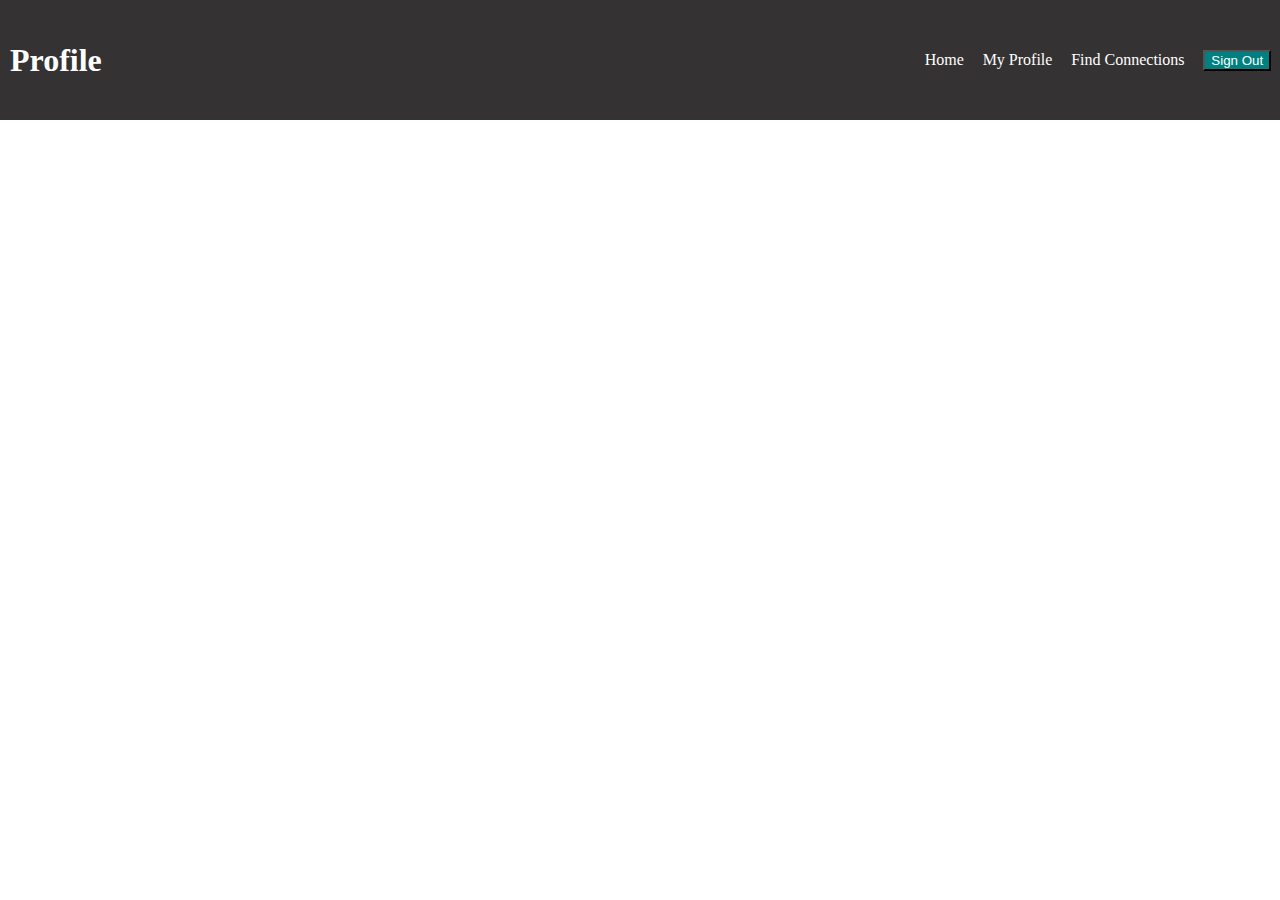
<file: Flex Navbar/index.html>
<!DOCTYPE html>
<html lang="en">
<head>
    <meta charset="UTF-8">
    <meta http-equiv="X-UA-Compatible" content="IE=edge">
    <meta name="viewport" content="width=device-width, initial-scale=1.0">
   <link rel="stylesheet" href="style.css">
    <title>Flex Navbar</title>
</head>
<body>
    <div class="nav">
        <h1 class="nav-title">Profile</h1>
        <ul class="nav-links">
            <li><a href="#">Home</a></li>
            <li><a href="#" class="active">My Profile</a></li>
            <li><a href="#">Find Connections</a></li>
            <li><button class="btn">Sign Out</button></li>
        </ul>
        <!--STYLE FIX REQUIRED: list items are not displayed horizontally in Navbar.-->
    </div>
</body>
</html>
</file>
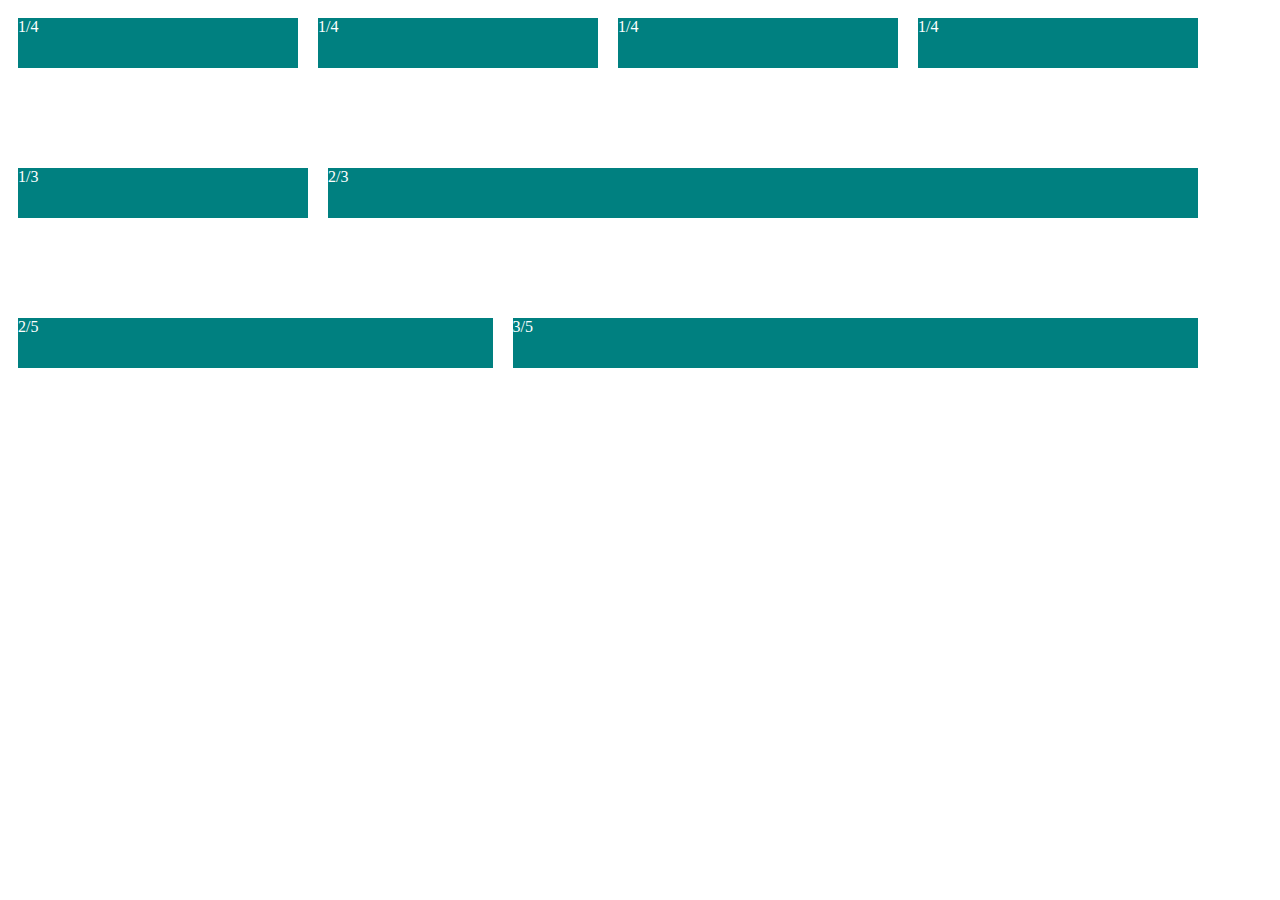
<file: Flexible Columns/index.html>
<!DOCTYPE html>
<html lang="en">
<head>
    <meta charset="UTF-8">
    <meta http-equiv="X-UA-Compatible" content="IE=edge">
    <meta name="viewport" content="width=device-width, initial-scale=1.0">
    <link rel="stylesheet" href="style.css">
    <title>Flexible Columns</title>
</head>
<body>
    <div class="row">
        <div class="col">1/4</div>
        <div class="col">1/4</div>
        <div class="col">1/4</div>
        <div class="col">1/4</div>
    </div>
    <div class="row">
        <div class="col">1/3</div> 
        <div class="col-2">2/3</div>
    </div>
    <div class="row">
        <div class="col-2">2/5</div>
        <div class="col-3">3/5</div>
    </div>
    <!-- This is a comment. -->
</body>
</html>
</file>
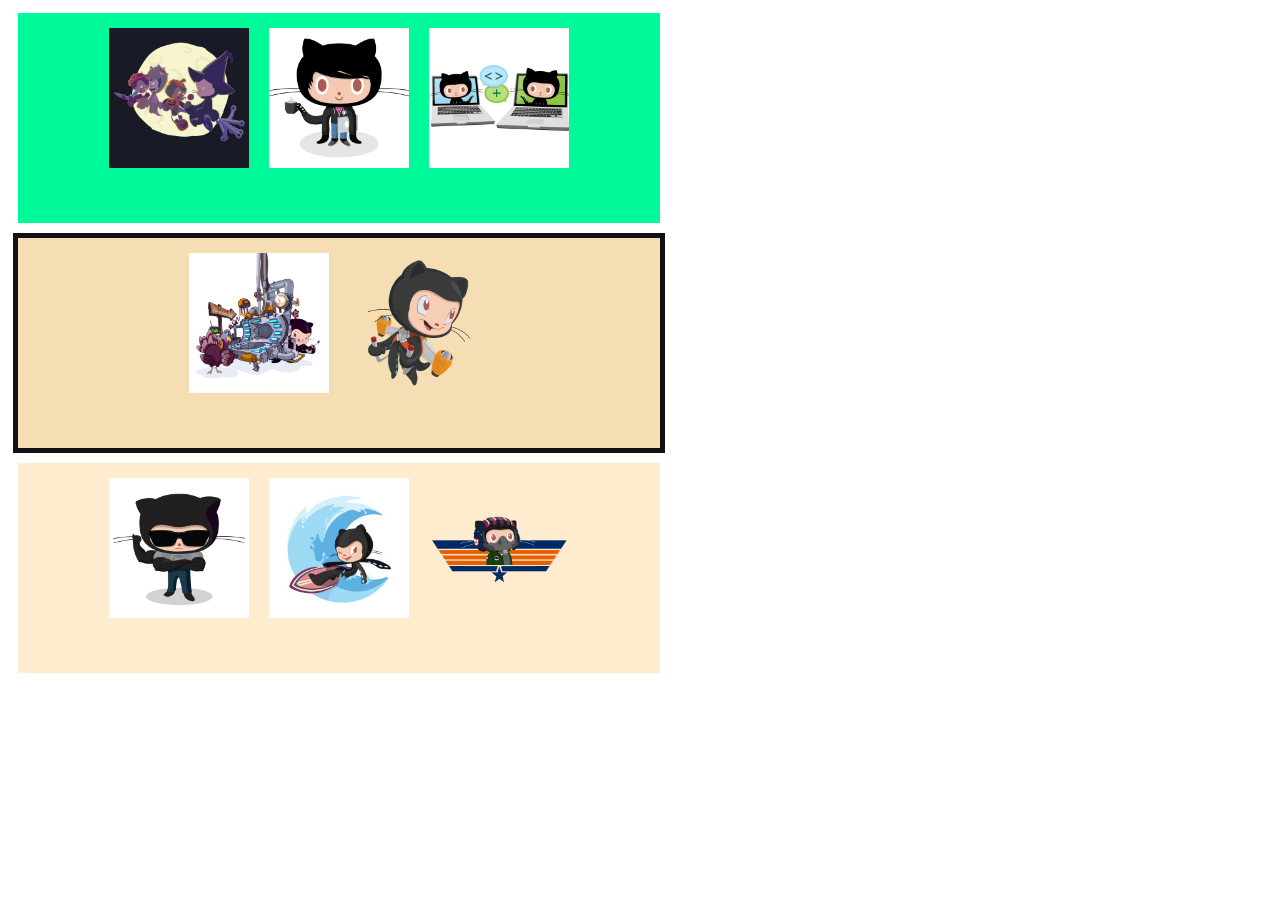
<file: Github Blocks/index.html>
<!DOCTYPE html>
<html lang="en">

<head>
    <meta charset="UTF-8">
    <meta http-equiv="X-UA-Compatible" content="IE=edge">
    <meta name="viewport" content="width=device-width, initial-scale=1.0">
    <link rel="stylesheet" href="style.css">
    <title>Github Blocks</title>
</head>

<body>
    <!--Practice Box Model properties: padding, border and margin-->
    <!--Practice using Flexbox-->
    <!--Practice using different values of justify-content-->
    <div id="block1">

        <img class="octocat" src="Octodex/bewitchedtocat.jpg" alt="Halloween Octocat">
        <img class="octocat" src="Octodex/codercat.jpg" alt="Coder Octocat">
        <img class="octocat" src="Octodex/collabocats.jpg" alt="Octocat Collaborating">

    </div>

    <div id="block2">

        <img class="octocat" src="Octodex/gobbleotron.gif" alt="Turkey and Octocat">
        <img class="octocat" src="Octodex/jetpacktocat.png" alt="Octocat with a Jetpack">

    </div>
    
    <div id="block3">

        <img class="octocat" src="Octodex/steroidtocat.png" alt="Octocat on Steroids">
        <img class="octocat" src="Octodex/surftocat.png" alt="Octocat Surfing">
        <img class="octocat" src="Octodex/topguntocat.png" alt="Tom Cruise Octocat">

    </div>
</body>

</html>
</file>
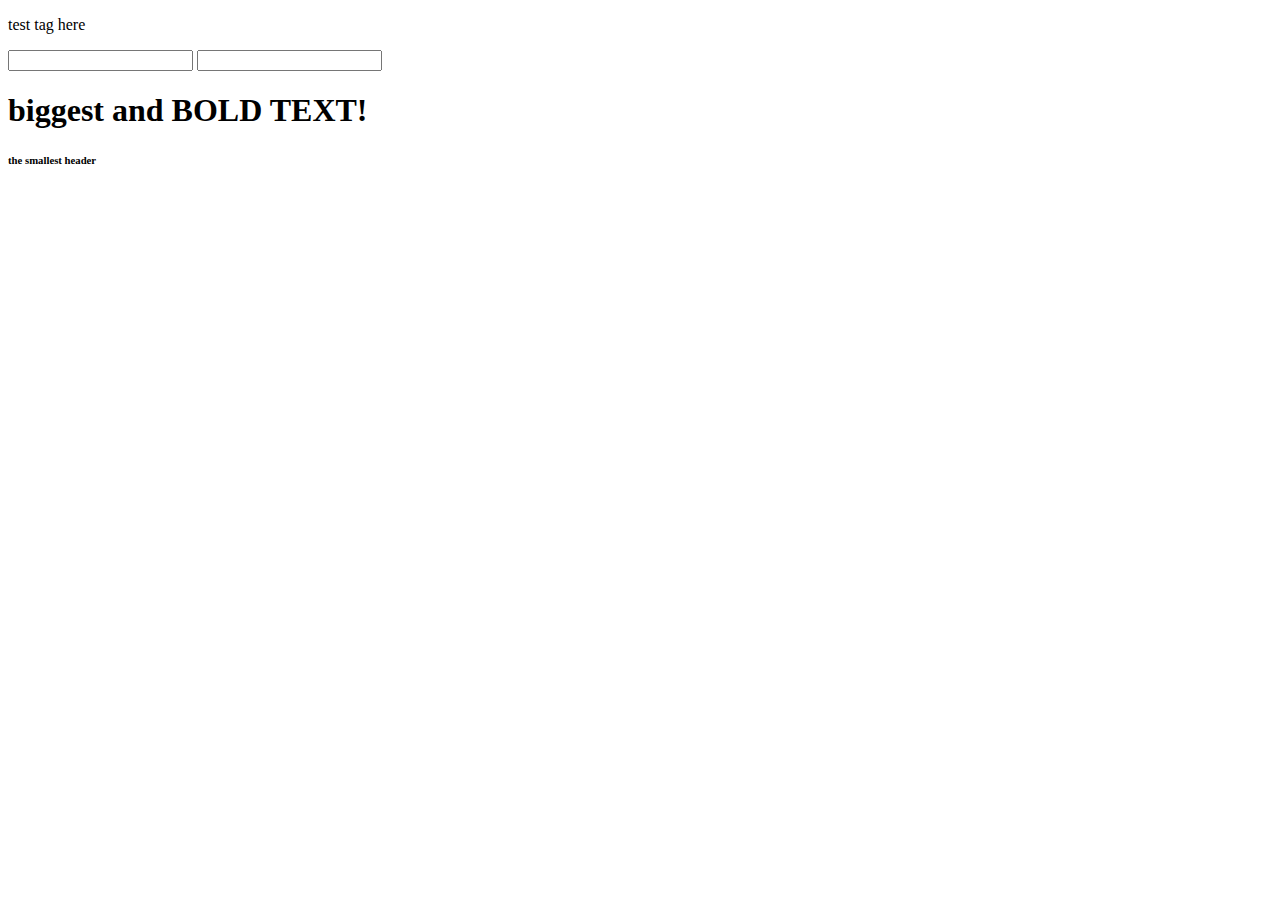
<file: Index/index.html>
<!DOCTYPE html>
<html lang="en">
<head>
    <meta charset="UTF-8">
    <meta http-equiv="X-UA-Compatible" content="IE=edge">
    <meta name="viewport" content="width=<device-width>, initial-scale=1.0">
    <title>super fun awesome webpage</title>
</head>
<body>
    <p>test tag here</p>
    <form>
        <input type="text"> 
        
        <input type="number">
    </form>

</body>   
    <h1>biggest and BOLD TEXT!</h1>
    
    <h6>the smallest header</h6>
    <a href="http://www.thebestdinosaur.com"></a>


</html>
</file>
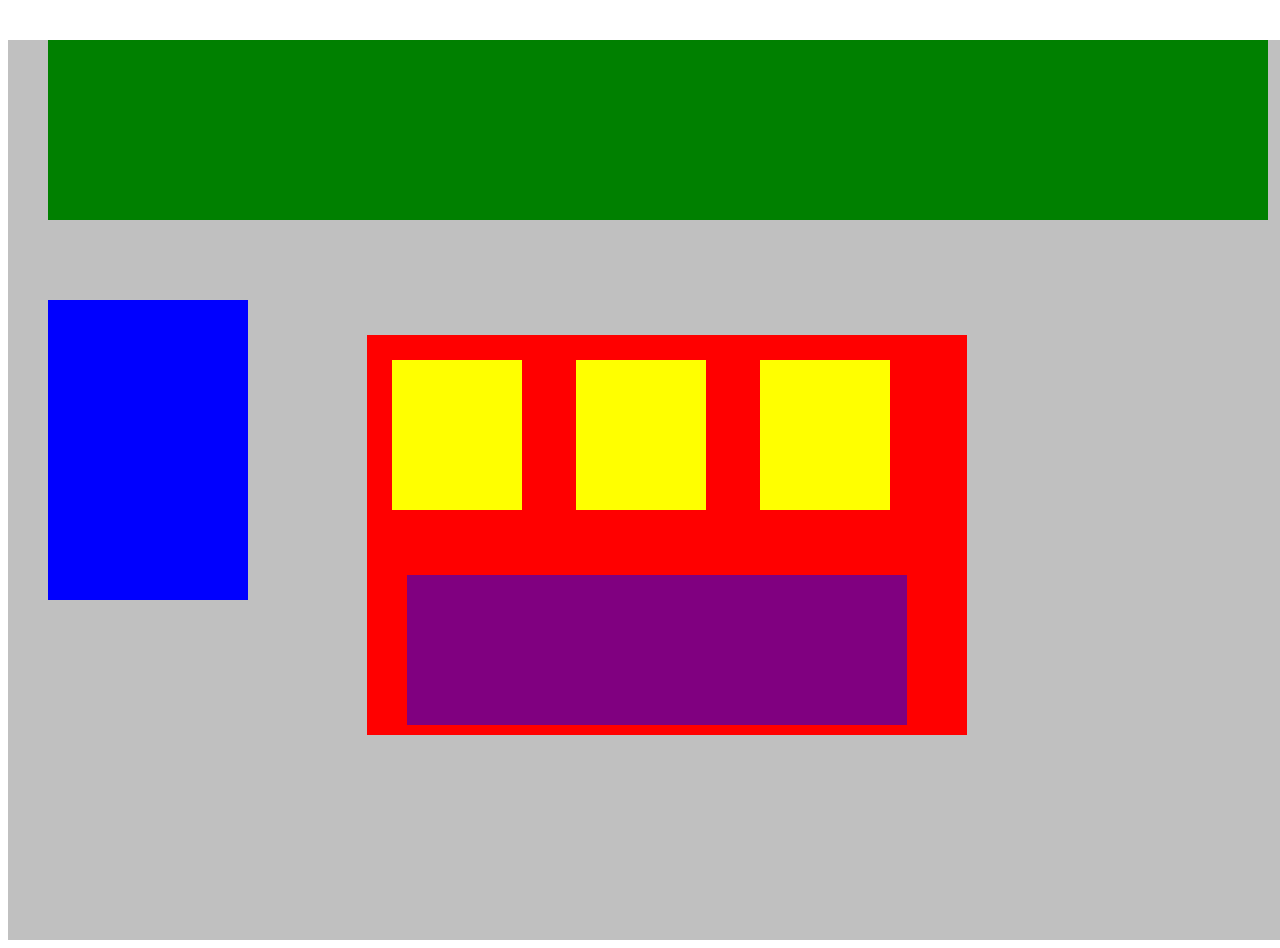
<file: Plotting Our Blocks/index.html>
<!DOCTYPE html>
<html lang="en">

<head>
    <title>Position Practice</title>
    <link rel="stylesheet" type="text/css" href="style.css">
</head>

<body>
    <div class="container">
        <div class="top-nav"></div>
        <div class="side-nav"></div>
        <div class="main">
            <div class="sub-content"></div>
            <div class="sub-content"></div>
            <div class="sub-content"></div>
            <div id="advertisement"></div>
        </div>
    </div>
</body>

</html>
</file>
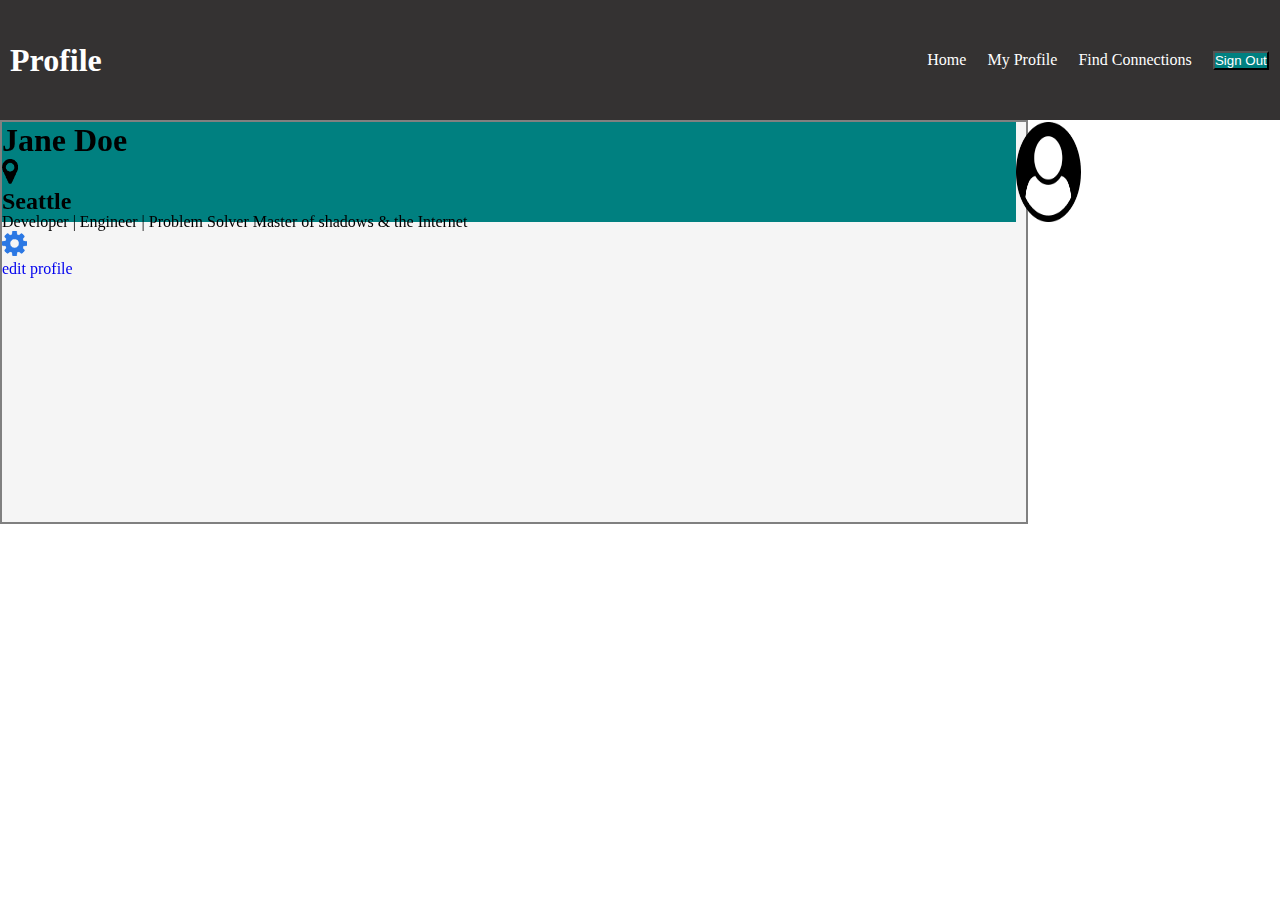
<file: Profile Page/index.html>
<!DOCTYPE html>
<html lang="en">
<head>

    <meta charset="UTF-8">
    <meta http-equiv="X-UA-Compatible" content="IE=edge">
    <meta name="viewport" content="width=device-width, initial-scale=1.0">
   <link rel="stylesheet" href="style.css">
    <title>Profile Page</title>
</head>
<body>
    <div class="nav">
        <h1 class="nav-title">Profile</h1>
        <ul class="nav-links">
            <li><a href="#">Home</a></li>
            <li><a href="#" class="active">My Profile</a></li>
            <li><a href="#">Find Connections</a></li>
            <li><button class="btn">Sign Out</button></li>
        </ul>
    </div>
    <div id="container">
        <div id="teal">
        </div>
        <div id="profilePic">
            <img class= "profilePic" src="icons/user-circle.png" alt="Profile Picture">
        </div>
        <div id="text">
            <h1>Jane Doe</h1>
            <div>
                <img class="mapMarker" src="icons/map-marker.png" alt="Map Marker">
            </div>
            <h2>Seattle</h2>
                <p>Developer | Engineer | Problem Solver 
                   Master of shadows & the Internet
                </p>
            <div>
                <img class="gear" src="icons/gear.png" alt="gear">
            </div>
            <a href="url">edit profile</a>
        </div>
    </div>
</body>
</html>
<!--WORK IN PROGRESS-->
</file>
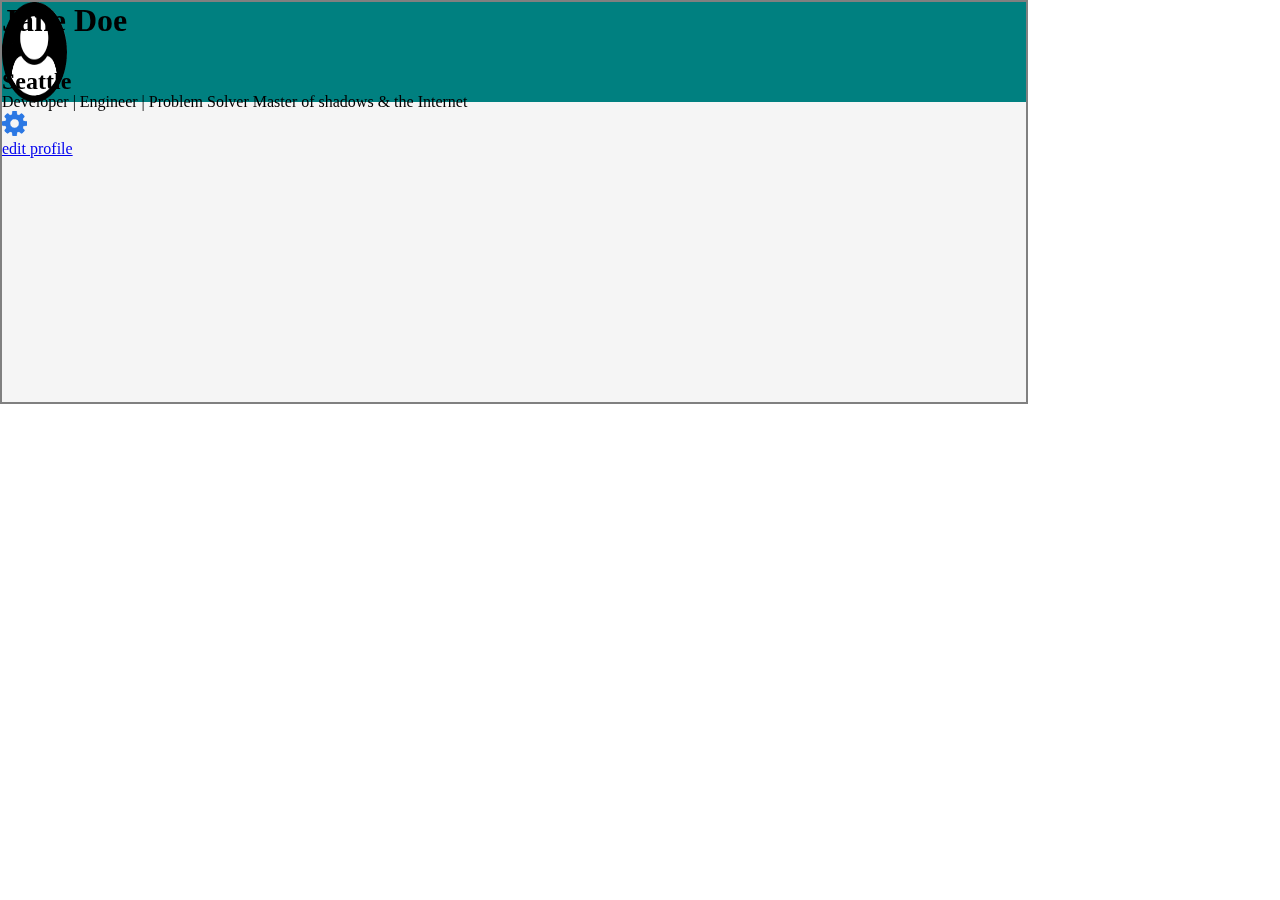
<file: User Card/index.html>
<!DOCTYPE html>
<html lang="en">
<head>
    <meta charset="UTF-8">
    <meta http-equiv="X-UA-Compatible" content="IE=edge">
    <meta name="viewport" content="width=device-width, initial-scale=1.0">
    <link rel="stylesheet" href="style.css">
    <title>Profile</title>
</head>
<body>
    <!--Everything is just tossed in-->
    <div id="container">
        <div id="teal">
        </div>
        <div id="profilePic">
            <img class= "profilePic" src="icons/user-circle.png" alt="Profile Picture">
        </div>
        <div id="text">
            <h1>Jane Doe</h1>
            <div>
                <img class="mapMarker" src="icons/map-marker.png" alt="Map Marker">
            </div>
            <h2>Seattle</h2>
                <p>Developer | Engineer | Problem Solver 
                   Master of shadows & the Internet
                </p>
            <div>
                <img class="gear" src="icons/gear.png" alt="gear">
            </div>
            <a href="url">edit profile</a>
            
        </div>
    </div>
</body>
</html>
</file>
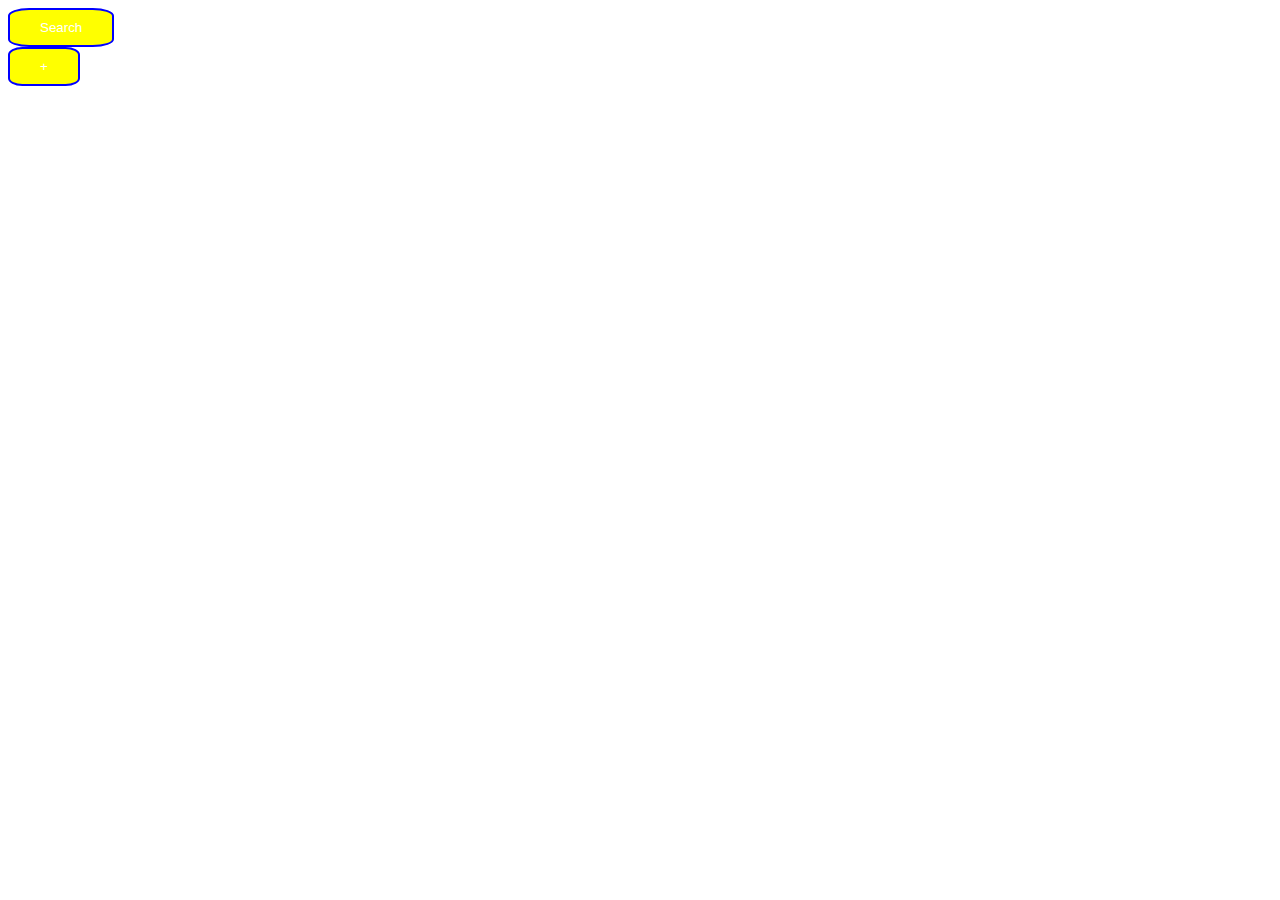
<file: Button Styling/button-styling.html>
<!DOCTYPE html>
<html lang="en">
<head>
    <meta charset="UTF-8">
    <meta http-equiv="X-UA-Compatible" content="IE=edge">
    <meta name="viewport" content="width=device-width, initial-scale=1.0">
    <link rel="stylesheet" href = "style.css">
    <title>Button Styling</title>
</head>
<body>
    <button class="search">Search</button>
    <div></div>
    <button>+</button>
</body>
</html>
</file>
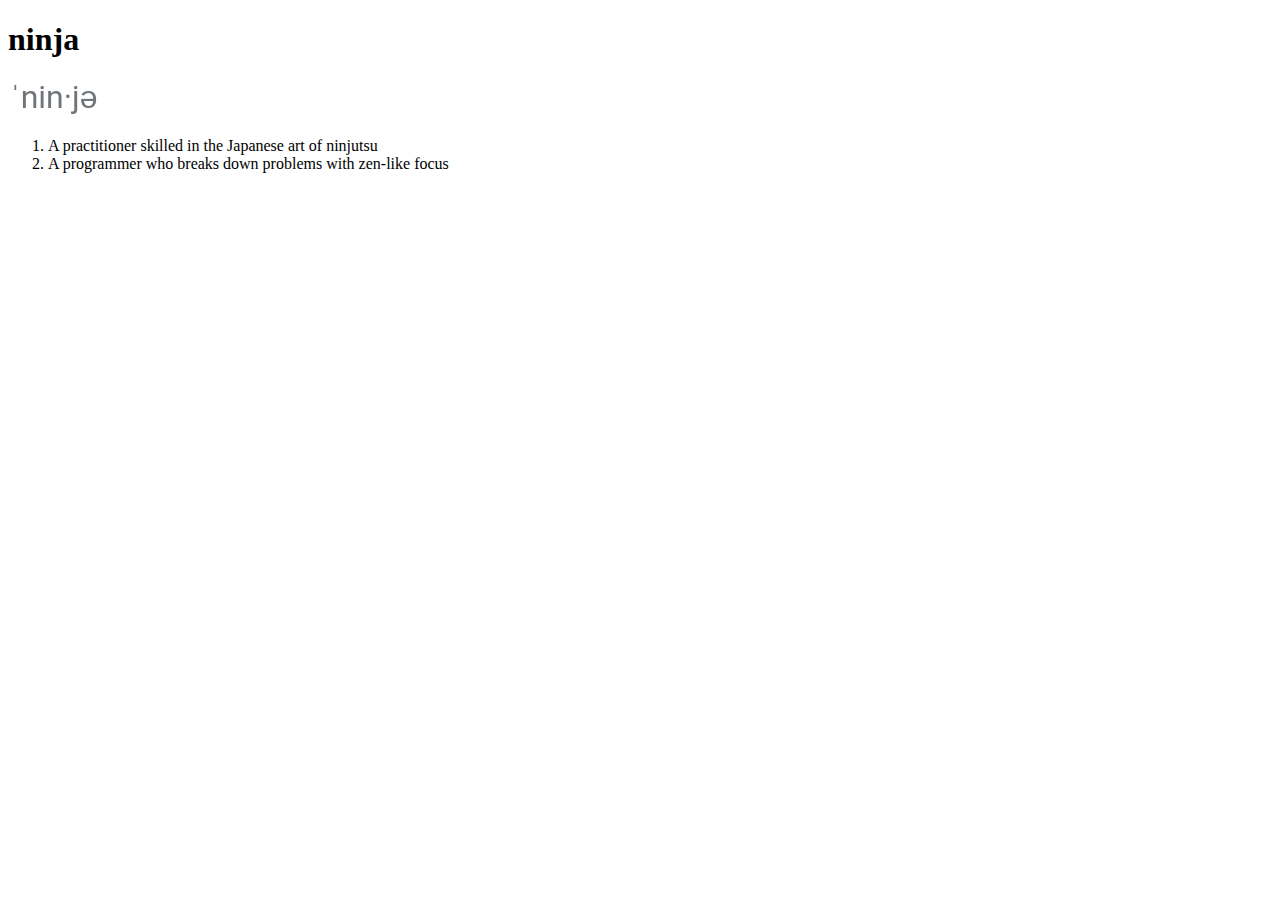
<file: Dictionary Entry/dictionary_entry.html>
<!DOCTYPE html>
<html lang="en">
<head>
    <meta charset="UTF-8">
    <meta http-equiv="X-UA-Compatible" content="IE=edge">
    <meta name="viewport" content="width=device-width, initial-scale=1.0">
    <title>Dictionary Entry</title>
</head>
<body>
    <h1>ninja</h1>
    <img src="ninja-pronounciation.png" alt="ninja pronounciation pic">
<ol>
    <li>A practitioner skilled in the Japanese art of ninjutsu</li>
    <li>A programmer who breaks down problems with 
        
        zen-like focus</li>
</ol>
</body>
</html>
</file>
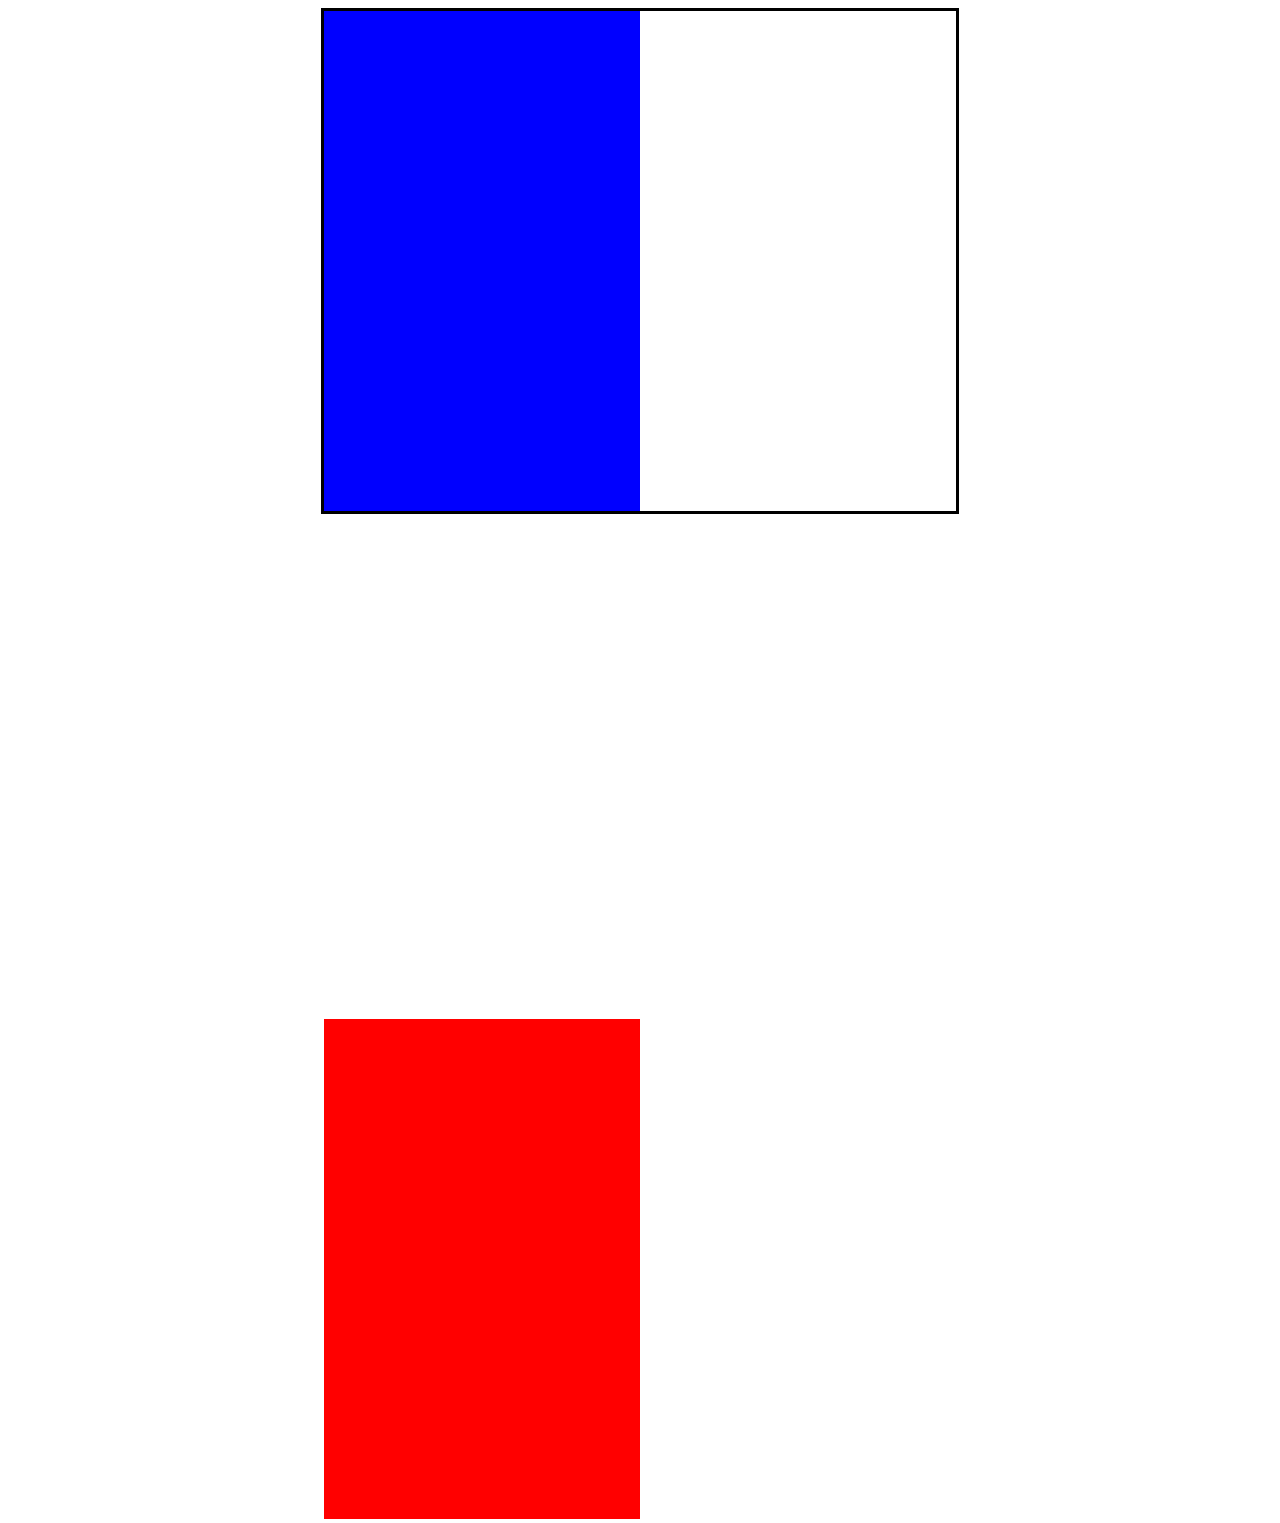
<file: Flag/flag.html>
<!DOCTYPE html>
<html lang="en">
<head>
    <meta charset="UTF-8">
    <meta http-equiv="X-UA-Compatible" content="IE=edge">
    <meta name="viewport" content="width=device-width, initial-scale=1.0">
    <link rel="stylesheet" href="style.css">
    <title>French Flag</title>
</head>
<body>
    <div id ="box">
        <div id="left"></div>
        <div id="center"></div>
        <div id="right"></div>
    </div>
</body>
</html>
</file>
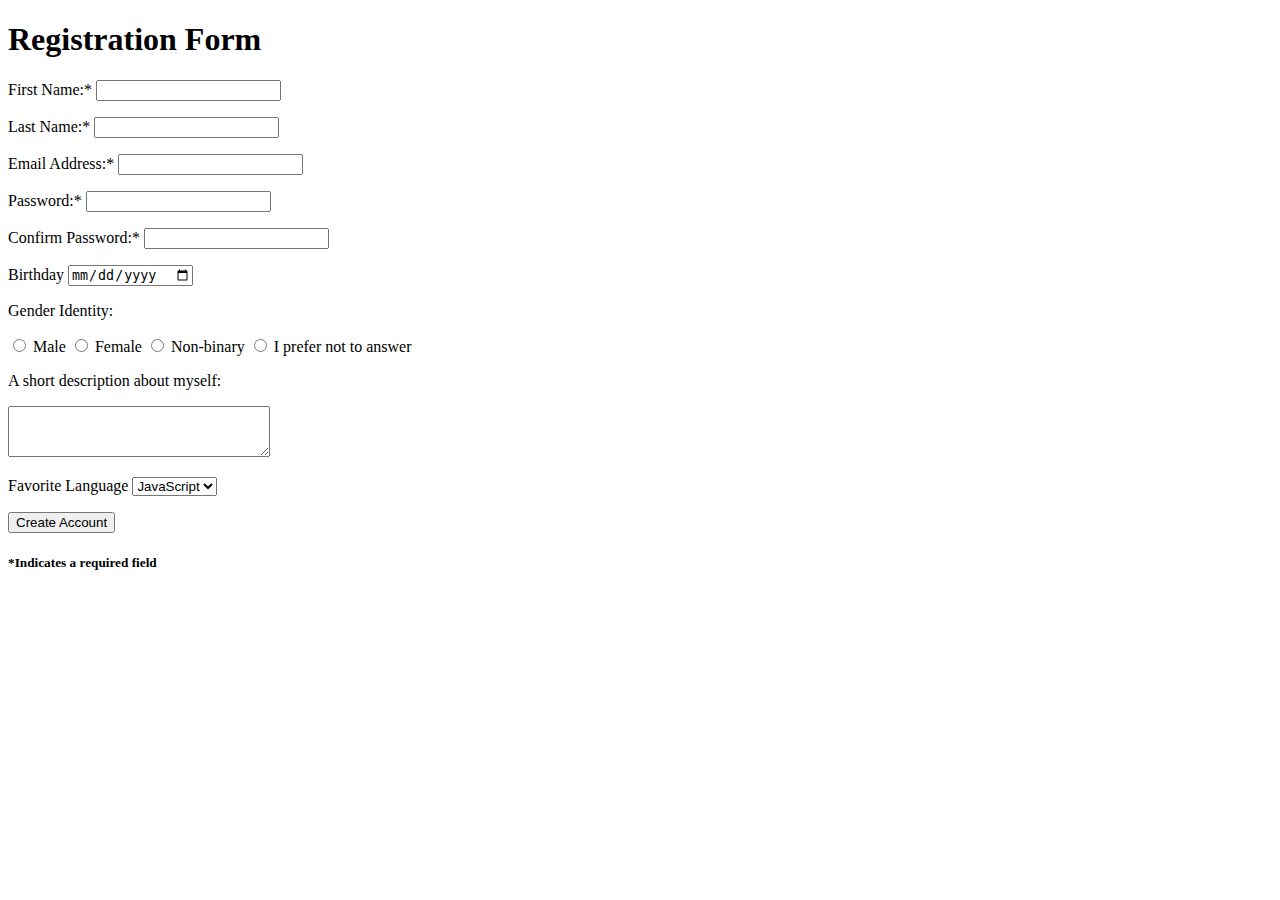
<file: Registration/registration_form.html>
<!DOCTYPE html>
<html lang="en">
<head>
    <meta charset="UTF-8">
    <meta http-equiv="X-UA-Compatible" content="IE=edge">
    <meta name="viewport" content="width=device-width, initial-scale=1.0">
    <title>Registration Form</title>
</head>
<body>
    <h1>Registration Form</h1>
    <label> First Name:* </label>
    <input type="text" name="first_name">
<p>
    <label> Last Name:* </label>
    <input type="text" name="last_name">
</p>
<p>
    <label> Email Address:* </label>
    <input type="text" name="email_address">
</p>
<p> 
    <label> Password:* </label>
    <input type="password" name="password">
</p>
<p>
<label> Confirm Password:* </label>
    <input type="password" name="password">
</p>
<p>
    <label> Birthday </label>
    <input type="date" name="dob">
</p>
    <label> Gender Identity: </label>
<p>
    <input type="radio" name="font" value="male" id="male">
    <label for="male">Male</label>
    <input type="radio" name="font" value="female" id="female">
    <label for="female">Female</label>
    <input type="radio" name="font" value="non-binary" id="non-binary">
    <label for="non-binary">Non-binary</label>
    <input type="radio" name="font" value="NA" id="NA">
    <label for="NA">I prefer not to answer</label>
</p>
    <label> A short description about myself: </label>
    <p>
        <textarea name="comment" cols="30" rows="3"></textarea>
    </p>
    
    <label> Favorite Language </label>
    <select name="Language">
        <option>JavaScript</option>
        <option>Python</option>
        <option>HTML</option>
        <option>CSS</option>
        <option>C#</option>
    </select>
<p>
    <input type="submit" value="Create Account">
</p>
    <h5>*Indicates a required field</h5>
</body>
</html>
</file>
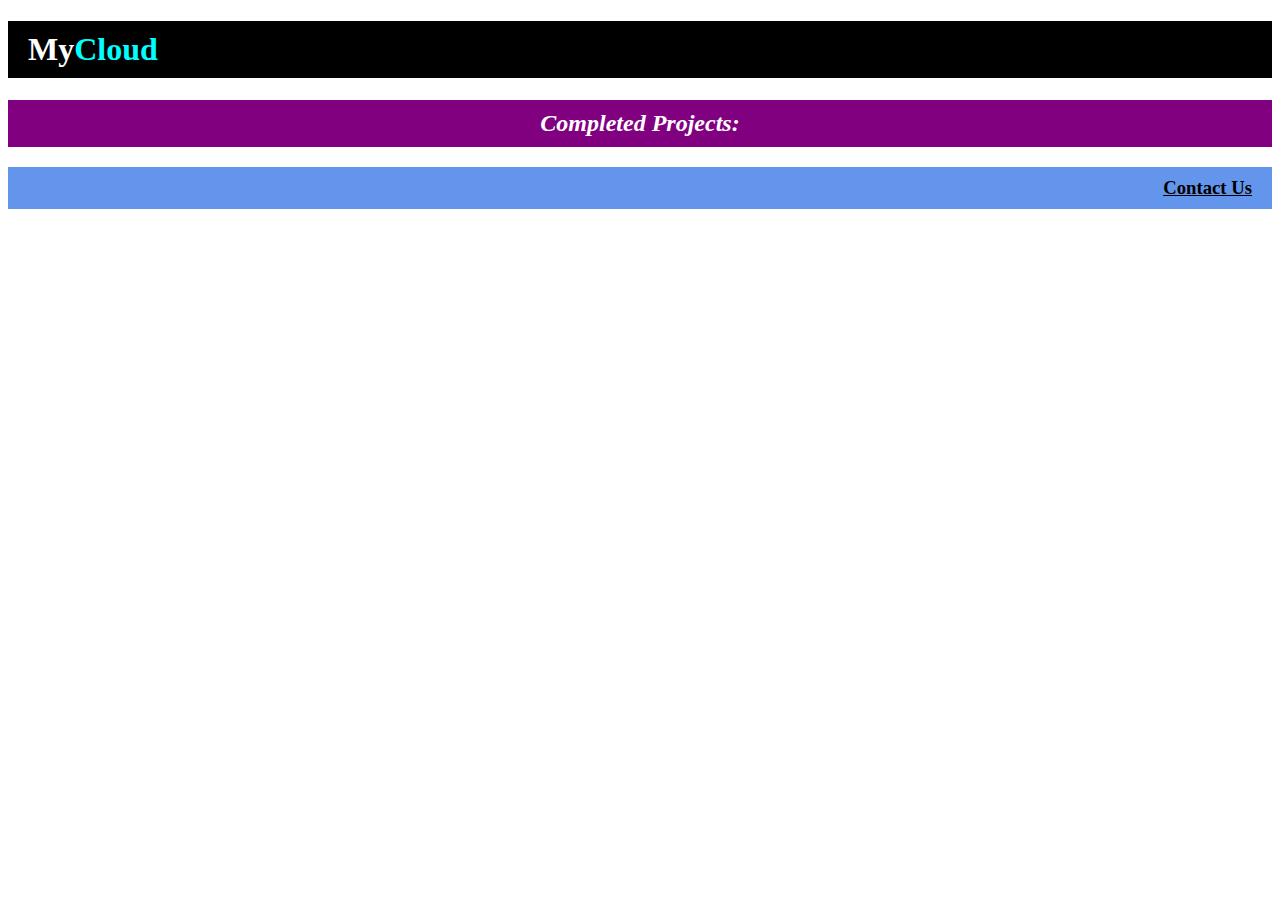
<file: Styling/styling.html>
<!DOCTYPE html>
<html lang="en">

<head>
    <meta charset="UTF-8">
    <meta http-equiv="X-UA-Compatible" content="IE=edge">
    <meta name="viewport" content="width=device-width, initial-scale=1.0">
    <link rel="stylesheet" href="style.css">
    <title>Styling</title>
</head>

<body>
    <h1><span>My</span>Cloud</h1>
    <div></div>
    <h2>Completed Projects:</h2>
    <div></div>
    <h3>Contact Us</h3>
</body>

</html>
</file>
<file: Flex Navbar/style.css>
body {
    margin: 0 auto;
}
a {
    text-decoration: none;
}

ul {
    list-style: none;
}
.nav{
    width: 100%;
    height: 100px;
    padding: 10px;
    margin: 0 auto;
    background-color: rgb(52, 50, 50);
    color: white;
    display:flex;
    align-items: center;
    /* flex-direction: row; */
    justify-content: space-between;
    font-family: Roboto;
}

.nav-links{
    height:100%;
    width: 30%;
    color: white;
    display: flex;
    justify-content: space-evenly;
    align-items: center;
}
/* .nav-title{
    height: 100%;
    width: 10%;
    color:white; */

li a{
    color: white;
}
.btn{
    background-color: teal;
    color: white;
}
</file>
<file: Flexible Columns/style.css>
.row{
width: 1200px;
height: 150px;
/* margin: 0 auto; */
background-color: white;
display: flex;
align-items: left;
}
.col{
width: 300px;
height: 50px;
/* margin: 0 auto; */
border:10px solid white;
background-color: teal;
color:white;
}
.col-2{
width: 900px;
height: 50px;
/* margin: 0 auto; */
border:10px solid white;
background-color: teal;
color:white;
}
.col-3{
width: 1300px;
height: 50px;
/* margin: 0 auto; */
border:10px solid white;
background-color: teal;
color:white;
/* This is a comment. */
}
</file>
<file: Github Blocks/style.css>
img.octocat {
    height: 140px;
    margin: 10px;
    /* justify-content: right; */
}
#block1{
    height: 200px;
    width: 50%;
    border: 5px solid white;
    padding: 5px;
    margin: 5px;
    background-color: mediumspringgreen;
    justify-content: center;
    display: flex;
}
#block2{
    height: 200px;
    width: 50%;
    border: 5px solid rgb(18, 16, 16);
    padding: 5px;
    margin: 5px;
    background-color: wheat;
    display:flex;
    justify-content: center;   
}
#block3 {
    height: 200px;
    width: 50%;
    border: 5px solid white;
    padding: 5px;
    margin: 5px;
    background-color: blanchedalmond;
    justify-content: center;
    display: flex;
}
</file>
<file: Plotting Our Blocks/style.css>
.container{
    height: 900px;
    width: 1300px;
    background-color: silver;
    margin: 0px auto;
}
.top-nav {
    height: 100px;
    background-color: green;
    margin: 40px;
    padding: 40px;
    vertical-align: baseline;
    
}
.side-nav {
    height: 300px;
    width: 200px;
    background-color: blue;
    margin: 40px;
    display: inline-block;
    vertical-align: baseline;
}
.main {
    height: 400px;
    width: 600px;
    background-color: red;
    margin: 75px;
    display: inline-block;
    vertical-align: top;
}
.sub-content {
    height: 150px;
    width: 130px;
    background-color: yellow;
    margin: 25px;
    display: inline-block;
    vertical-align: top;
}
#advertisement {
    height: 150px;
    width: 500px;
    background-color: purple;
    margin: 40px;
    vertical-align: top;
}
</file>
<file: Profile Page/style.css>
body {
    margin: 0 auto;
}
a {
    text-decoration: none;
}

ul {
    list-style: none;
}
.nav{
    width: 100%;
    height: 100px;
    padding: 10px;
    /* margin: 0 auto; It's 100% width already */ 
    background-color: rgb(52, 50, 50);
    color: white;
    display:flex;
    align-items: center;
    /* flex-direction: row; */
    justify-content: space-between;
    font-family: Roboto;
}

.nav-links{
    height:100%;
    width: 30%;
    color: white;
    display: flex;
    justify-content: space-evenly;
    align-items: center;
}

li a{
    color: white;
}
.btn{
    background-color: teal;
    color: white;
}
*{
    margin: 0px;
    padding: 0px;
}
#container{
    height: 400px;
    width: 80%;
    background-color: whitesmoke;
    border: 2px solid gray;
    display: flex;
    align-items: left;
    /* justify-content: left; */
    /* padding:100px; */
}

#teal{
    background-color: teal;
    height:100px;
    width: 100%;
}

#profilePic{
    height:20px;
    width: 10px;
    position: relative;
}
.profilePic{
    height:100px;
    width:65px;
    /* How to move image lower? */
}
#text {
    display: inline-block;
    position: fixed;
}

h1 {
    position:left;
}

.mapMarker, h2, .gear{
    height: 25px;
    /* display: fixed; */
}
/*WORK IN PROGRESS*/
</file>
<file: User Card/style.css>
*{
    margin: 0px;
    padding: 0px;
}
#container{
    height: 400px;
    width: 80%;
    background-color: whitesmoke;
    border: 2px solid gray;
    display: flex;
    /* align-items: left; vertical spacing, left is not doing anything*/
    /* justify-content: left; */
    /* padding:100px; */
}

#teal{
    background-color: teal;
    height:100px;
    width: 100%;
}

#profilePic{
    height:20px;
    width: 10px;
    position: fixed;

}
.profilePic{
    height:100px;
    width:65px;
    /* How to move image lower? */
    /* position relative */
}

#text {
    display: inline-block;
    position: fixed;
}

h1 {
    position:left;
}

.mapMarker, h2, .gear{
    height: 25px;
    /* display: fixed; */
}
</file>
<file: Button Styling/style.css>
button {
    border: 2px solid blue;
    border-radius: 20px;
    color: peru;
    padding: 10px 30px;
}
button {
    border-radius: 20%;
    background-color: yellow;
    color: white;
}
</file>
<file: Flag/style.css>
#box {
height: 500px;
width: 50%;
border: 3px solid black;
margin: 0 auto;
}
#left {
    height: 500px;
    width: 50%;
    background-color: blue;
    display: inline-block;
    }
#center {
    height: 500px;
    width: 50%;
    background-color: white;
    display: inline-block;
    }
#right {
    height: 500px;
    width: 50%;
    background-color: red;
    display: inline-block;
        }
</file>
<file: Styling/style.css>
h1 {
    background-color: black;
    color: cyan;
    font-family: system-ui, -apple-system, BlinkMacSystemFont, 'Segoe UI', Roboto, Oxygen, Ubuntu, Cantarell, 'Open Sans', 'Helvetica Neue', sans-serif
    font-size: 40px;
    height: 65 px;
    text-align: left;
    padding: 10px 20px;
}
h1 span {
    color: white
}
h2 {
    background-color: purple;
    text-align: center;
    color: white;
    font-style: italic;
    font-family: fantasy;
    font-size: 12 px;
    padding: 10px 20px;
}
h3 {
    background-color:cornflowerblue;
    text-align: right;
    color: black;
    text-decoration: underline;
    padding: 10px 20px;

}
</file>
